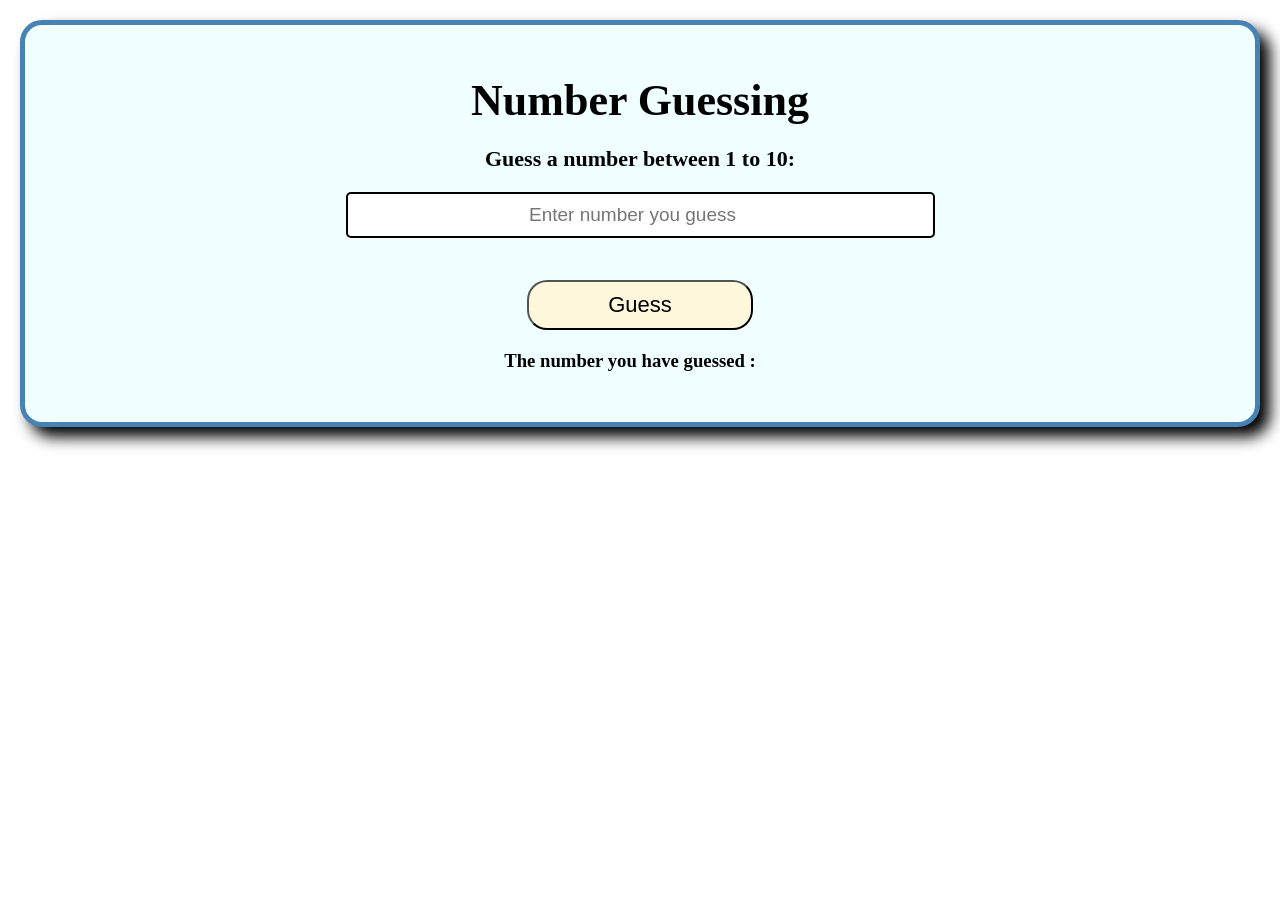
<file: index.html>
<!DOCTYPE html>
<html lang="en">

<head>
    <meta charset="UTF-8">
    <meta name="viewport" content="width=device-width, initial-scale=1.0">
    <link rel="stylesheet" href="guess.js">
    <link rel="stylesheet" href="guess.css">
    <title>Document</title>
</head>
<body>
    <div class="box">

        <h2 style="font-size: 44px;">Number Guessing</h2>
        <h3 style="font-size: 22px;">Guess a number between 1 to 10: </h3>
        <div class="container">
            <input type="number" id="num2" class="container" placeholder="Enter number you guess">
        </div>
        
        <div class="container">
            <button onclick="guess()" class="btn">Guess</button>

        </div>




        <h3>The number you have guessed : <span id="result"></span></h3>

    </div>
    <script src="guess.js"></script>




</body>

</html>
</file>
<file: guess.css>
*{
margin: 0;
padding: 10px;
}

.box{
padding: 40px;
border: 5px;
border-style: solid;
background-color: azure;
display: grid;
text-align: center;
border-radius: 22px;
border-color: steelblue;
box-shadow: 10px 10px 15px;

}

.container{
    display: flex;
    justify-content: center;
    align-items: center;
}
#num2{
    padding: 10px;
    width: 50%;
    text-align: center;
    border: 2px solid;
    border-radius: 5px;
    font-size: 19px;
}
.btn{
    padding: 10px;
    width: 20%;
    margin-top: 22px;
    background-color: cornsilk;
    border-radius: 20px;
    font-size: 22px;
    font-family: 'Franklin Gothic Medium', 'Arial Narrow', Arial, sans-serif;

}

#result{
    color: orangered;
}
</file>
